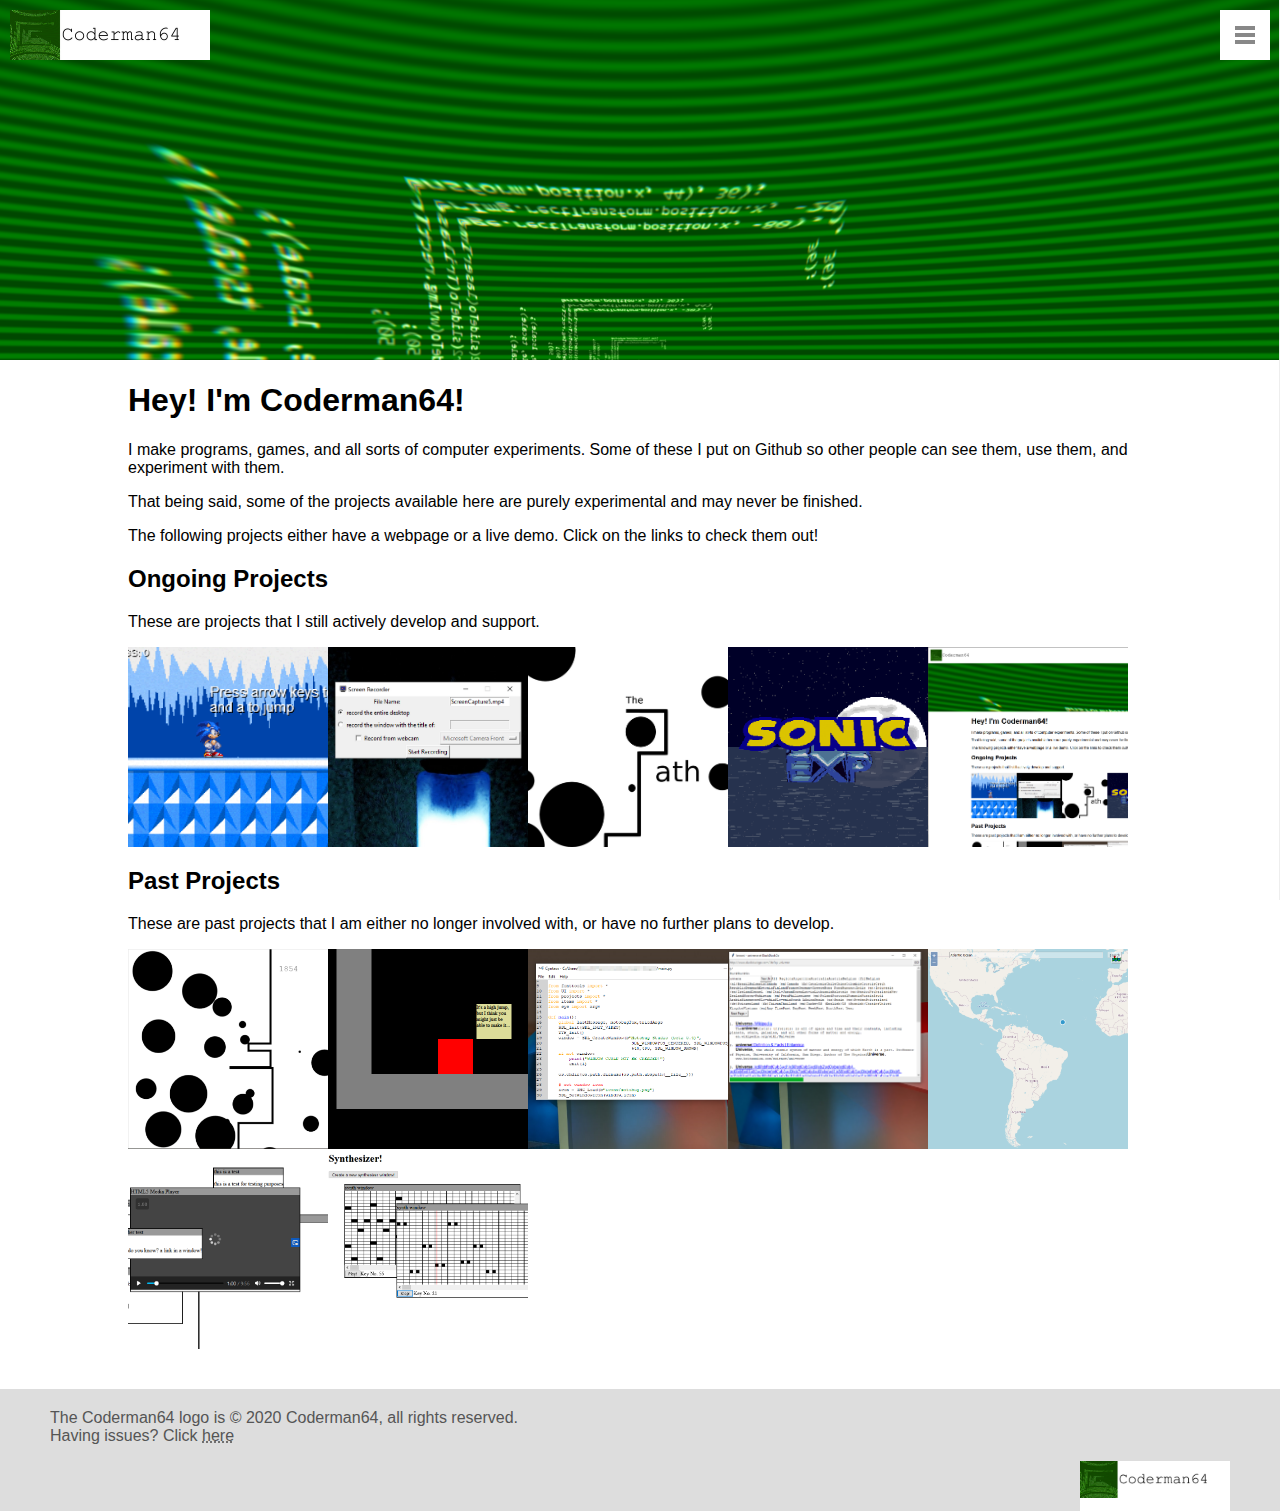
<file: index.html>
<!DOCTYPE html>
<html lang="en">

<head>
  <meta charset="UTF-8">
  <meta name="viewport" content="width=device-width, initial-scale=1.0">
  <meta http-equiv="X-UA-Compatible" content="ie=edge">
  <title>Coderman64's Github</title>
  <link rel="stylesheet" type="text/css" href="index.css">
  <link rel="stylesheet" type="text/css" href="tilebox.css">
  <link rel="shortcut icon" type="image/x-icon" href="favicon.ico">
	<!--simple page-load counter for basic analytics-->
	<script src="https://exp-analytics-288816.ue.r.appspot.com/Coderman64-index"></script>
</head>

<body>
  <div id="coolBackground"></div>

  <!--top bar-->
  <div id="mainTitle">
    <a href="/index.html"><img src="logo.png" width="200px"
        style="margin-top:0px; margin-left:0px; vertical-align: middle;"></a>
    <!--<span class="NavButton CurrentNav"><a href="index.html">Home</a></span>
    <span class="NavButton"><a href="index.html">Blog</a></span>-->
    <div id="sidebar1">
      <div id="innersidebar">
        <div style="margin-left: 5px;">
          <h3>Ongoing Projects</h3>
          <ul>
            <li><a href="https://coderman64.github.io/motobug-engine/">The Motobug Engine</a></li>
            <li><a href="https://coderman64.github.io/screen-recorder/">screen recorder</a></li>
            <li><a href="project-info/thePath.html">The Path</a></li>
          </ul>
          <h3>Legacy</h3>
          <ul>
            <li><a href="https://coderman64.github.io/ThePath/">The Path (beta)</a></li>
            <li><a href="https://coderman64.github.io/TheBlock/">The Block</a></li>
            <li><a href="https://coderman64.github.io/Cyntacs">Cyntacs</a></li>
            <li><a href="https://coderman64.github.io/browsi/">Browsi</a></li>
            <li><a href="https://coderman64.github.io/HTML-navigation-app">Navigation App Attempt</a></li>
            <li><a href="https://coderman64.github.io/webWindow/">webWindow</a></li>
            <li><a href="https://coderman64.github.io/web-synth/">web synth</a></li>
          </ul>
        </div>
      </div>
    </div>
    <div id="hamburgerButton" width="50px" height="50px"
      style="background-color:white; height: 50px; width: 50px; position: fixed; top: 10px; right: 10px;padding: 0 0 0 0;z-index:90;">
      <div id="TopHamburger"
        style="height:4px;width:20px; position:relative; left:15px; top:16px; background-color:#888888; transform:rotate(0deg);">
      </div>
      <div id="MidHamburger"
        style="height:4px;width:20px; position:relative; left:15px; top:19px; background-color:#888888;"></div>
      <div id="LowHamburger"
        style="height:4px;width:20px; position:relative; left:15px; top:22px; background-color:#888888;"></div>
    </div>
  </div>

  <!--main content-->
  <div class="mainContent">
    <h1 style="padding-top:0">Hey! I'm Coderman64!</h1>
    <p>
      I make programs, games, and all sorts of computer experiments. Some of these I put on Github so other people can
      see them, use them, and experiment with them.
    </p>
    <p>
      That being said, some of the projects available here are purely experimental and may never be finished.
    </p>
    <p>The following projects either have a webpage or a live demo. Click on the links to check them out!</p>

    <h2>Ongoing Projects</h2>
    <p>These are projects that I still actively develop and support.</p>
    <div class="tilebox">
      <div class="tile noselect">
        <img src="tiles/MotobugEngine.png">
        <h3>
          The Motobug Engine
          <p>
            a fan-made engine for creating
            Sonic-the-Hedgehog-inspired 2D platformers, which I coded from the ground up in JavaScript
          </p>
          <form action="https://coderman64.github.io/motobug-engine/">
            <button type="submit" class="gobutton"><div>Play Demo!</div></button>
          </form>
        </h3>
      </div><div class="tile noselect">
        <img src="tiles/ScreenRecorder.png">
        <h3>
          Screen Recorder
          <p>
            a python GUI that uses <a
          href="http://ffmpeg.org/">ffmpeg</a>'s gdigrab feature to record the screen in Windows
          </p>
          <form action="https://coderman64.github.io/screen-recorder/">
            <button type="submit" class="gobutton"><div>Check it Out!</div></button>
          </form>
        </h3>
      </div><div class="tile noselect">
        <img src="tiles/ThePath.png">
        <h3>
          The Path
          <p>
            an Android and Samsung smartwatch game with over 9,000
            downloads worldwide.
          </p>
          <form action="project-info/thePath.html">
            <button type="submit" class="gobutton"><div>Learn More!</div></button>
          </form>
        </h3>
      </div><div class="tile noselect">
        <img src="tiles/SonicEXP.png">
        <h3>
          Sonic EXP
          <p>
            A fan game made for fun and experience. Created to guide the 
            development of both the Motobug Engine and the Motobug Studio level designer.
          </p>
          <form action="https://sonicexp.netlify.app/">
            <button type="submit" class="gobutton"><div>Learn More!</div></button>
          </form>
        </h3>
      </div><div class="tile noselect">
        <img src="tiles/c64ghio.png">
        <h3>
          <em>This</em> webiste!
          <p>
            I built this website with a mixture of JavaScript, CSS3, and HTML5.
          </p>
          <form action="https://coderman64.github.io/">
            <button type="submit" class="gobutton"><div>You are Already Here!</div></button>
          </form>
        </h3>
      </div>
    </div>
    <!-- <ul>
      <li><a href="https://coderman64.github.io/motobug-engine/">The Motobug Engine</a> - a fan-made engine for creating
        Sonic-the-Hedgehog-inspired 2D platformers, which I coded from the ground up in JavaScript</li>
      <li><a href="https://coderman64.github.io/screen-recorder/">screen recorder</a> - a python GUI that uses <a
          href="http://ffmpeg.org/">ffmpeg</a>'s gdigrab feature to record the screen in Windows</li>
      <li><a href="project-info/thePath.html">The Path</a> - an Android and Samsung smartwatch game with over 9,000
        downloads worldwide.</li>
    </ul> -->
    <h2>Past Projects</h2>
    <p>These are past projects that I am either no longer involved with, or have no further plans to develop.</p>
    <div class="tilebox">
      <div class="tile noselect">
        <img src="tiles/ThePathBeta.png">
        <h3>
          The Path (beta)
          <p>
            an html5 game that works on mobile
            devices. The prototype for the <a href="project-info/thePath.html">full game I released on Google Play.</a>
          </p>
          <form action="https://coderman64.github.io/ThePath/">
            <button type="submit" class="gobutton"><div>Play!</div></button>
          </form>
        </h3>
      </div><div class="tile noselect">
        <img src="tiles/TheBlock.png">
        <h3>
          The Block
          <p>
            a basic mobile web game that uses HTML DOM
            rather than the canvas
          </p>
          <form action="https://coderman64.github.io/TheBlock/">
            <button type="submit" class="gobutton"><div>Play!<br>(Mobile Only)</div></button>
          </form>
        </h3>
      </div><div class="tile noselect">
        <img src="tiles/Cyntacs.png">
        <h3>
          Cyntacs
          <p>
            A simple text editing program with
            features like syntax highlighting and line numbering
          </p>
          <form action="https://coderman64.github.io/Cyntacs/">
            <button type="submit" class="gobutton"><div>Learn More!</div></button>
          </form>
        </h3>
      </div><div class="tile noselect">
        <img src="tiles/Browsi.png">
        <h3>
          Browsi
          <p>
            A(n) (extremely experimental) web browser
            built in Python using the Tk text widget. More of a coding experiment rather than a
            fully functional browser.
          </p>
          <form action="https://coderman64.github.io/browsi/">
            <button type="submit" class="gobutton"><div>Learn More!</div></button>
          </form>
        </h3>
      </div><div class="tile noselect">
        <img src="tiles/NavApp.png">
        <h3>
          Navigation App Attempt
          <p>
            An attempt to recreate something resembling Google Maps with 
            <a href="https://www.openstreetmap.org/">OpenStreetMap</a>.
            Currently only supports basic location searching and geolocation. 
          </p>
          <form action="https://coderman64.github.io/HTML-navigation-app/">
            <button type="submit" class="gobutton"><div>Try it Out!</div></button>
          </form>
        </h3>
      </div><div class="tile noselect">
        <img src="tiles/WebWindow.png">
        <h3>
          webWindow
          <p>
            A simple HTML DOM windowing system built in JavaScript.
          </p>
          <form action="https://coderman64.github.io/webWindow/">
            <button type="submit" class="gobutton"><div>Learn More!</div></button>
          </form>
        </h3>
      </div><div class="tile noselect">
        <img src="tiles/Synth.png">
        <h3>
          web synth
          <p>
            A simple, incomplete music sequencer written in JavaScript.
          </p>
          <form action="https://coderman64.github.io/web-synth/">
            <button type="submit" class="gobutton"><div>Try it Out!</div></button>
          </form>
        </h3>
      </div>
    </div>
    <script>
      document.body.addEventListener("touchstart",function(e){
        var targetEl = e.target;
        console.log(e.target);
        var tileList = document.getElementsByClassName("tile");
        do{
          var success = false;
          for(var i = 0; i < tileList.length; i++){
            if(targetEl == tileList[i]){
              success = true;
              break;
            }
          }
          if(success)
            break;
          targetEl = targetEl.parentNode;
        }
        while(targetEl)
        for(var i = 0; i < tileList.length; i++){
          if(tileList[i] != targetEl){
            tileList[i].className = "tile noselect";
          }
          else
          {
            tileList[i].className = "tile tileclicked noselect";
          }
        }
      })
    </script>
    <!-- <ul>
      <li><a href="https://coderman64.github.io/ThePath/">The Path (beta)</a> - an html5 game that works on mobile
        devices. The prototype for the <a href="project-info/thePath.html">full game I released on Google Play.</a></li>
      <li><a href="https://coderman64.github.io/TheBlock/">The Block</a> - a basic mobile web game that uses HTML DOM
        rather than the canvas</li>
      <li><a href="https://coderman64.github.io/Cyntacs">Cyntacs</a> - a small, lightweight text editing program with
        features like syntax highlighting and line numbering</li>
      <li><a href="https://coderman64.github.io/browsi/">Browsi</a> - a simple (extremely experimental) web browser
        built in python using the Tk text widget. This is meant to be more of a simple coding experiment rather than a
        fully functional browser.</li>
      <li><a href="https://coderman64.github.io/HTML-navigation-app">Navigation App Attempt</a> - an attempt to build a
        google-maps-style html navigation app using only open-source alternatives like OpenStreetMap</li>
      <li><a href="https://coderman64.github.io/webWindow/">webWindow</a> - a javascript package that can put any html
        element into its own window</li>
      <li><a href="https://coderman64.github.io/web-synth/">web synth</a> - an html5 music sequencer, currently a work
        in progress</li>
    </ul> -->
  </div>

  <!--footer-->
  <div id="footer">
    <div style="margin-bottom: 1em;">The Coderman64 logo is &copy; 2020 Coderman64, all rights
      reserved. <br>Having issues? Click <a href="Help.html">here</a></div>
    <div style="background-color:white; height:50px; width: 150px; margin-left:auto;"><img src="logo.png" width="150px">
    </div>
  </div>

  <!--fade effect for top bar, as you scroll down the page-->
  <script src="titleBar.js"></script>
</body>

</html>
</file>
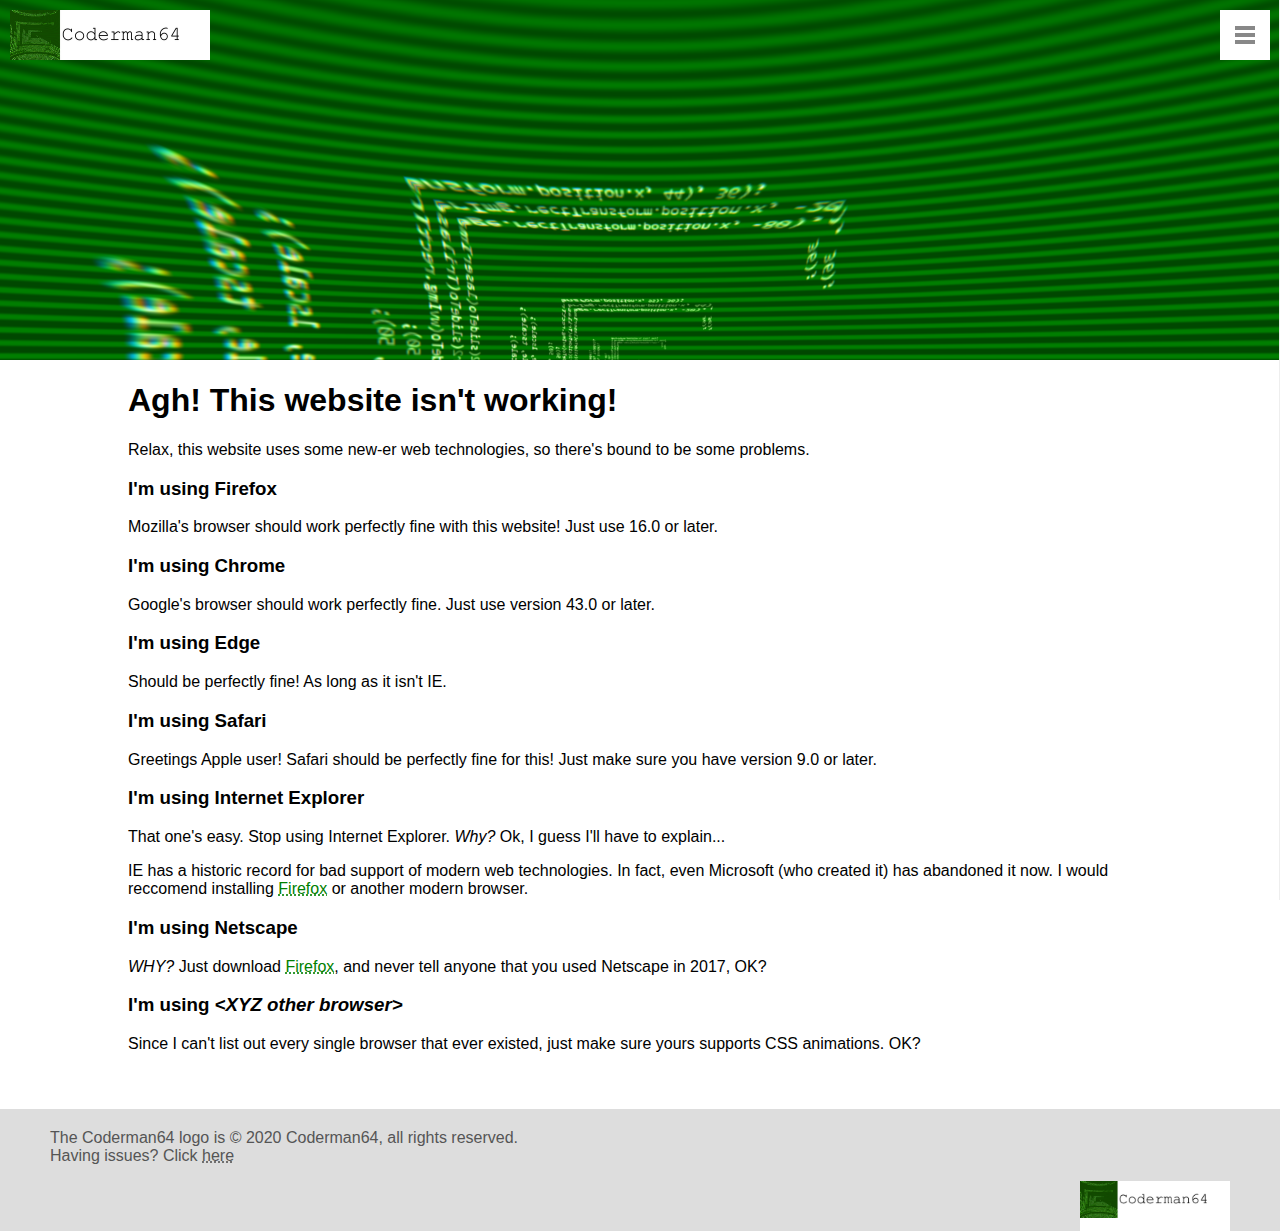
<file: Help.html>
<!DOCTYPE html>
<html lang="en">

<head>
  <meta charset="UTF-8">
  <meta name="viewport" content="width=device-width, initial-scale=1.0">
  <meta http-equiv="X-UA-Compatible" content="ie=edge">
  <title>Coderman64's Github</title>
  <link rel="stylesheet" type="text/css" href="index.css">
  <link rel="shortcut icon" type="image/x-icon" href="favicon.ico">
	<!--simple page-load counter for basic analytics-->
	<script src="https://exp-analytics-288816.ue.r.appspot.com/Coderman64-Help"></script>
</head>

<body>
  <div id="coolBackground"></div>

  <!--sidebar-->
  <!--top bar-->
  <div id="mainTitle">
    <a href="index.html"><img src="logo.png" width="200px" style="margin-top:0px; margin-left:0px;"></a>
    <div id="sidebar1">
      <div id="innersidebar">
        <h2>Ongoing Projects</h2>
        <ul>
          <li><a href="https://coderman64.github.io/motobug-engine/">The Motobug Engine</a></li>
          <li><a href="https://coderman64.github.io/screen-recorder/">screen recorder</a></li>
          <li><a href="project-info/thePath.html">The Path</a></li>
        </ul>
        <h2>Legacy</h2>
        <ul>
          <li><a href="https://coderman64.github.io/ThePath/">The Path (beta)</a></li>
          <li><a href="https://coderman64.github.io/TheBlock/">The Block</a></li>
          <li><a href="https://coderman64.github.io/Cyntacs">Cyntacs</a></li>
          <li><a href="https://coderman64.github.io/browsi/">Browsi</a></li>
          <li><a href="https://coderman64.github.io/HTML-navigation-app">Navigation App Attempt</a></li>
          <li><a href="https://coderman64.github.io/webWindow/">webWindow</a></li>
          <li><a href="https://coderman64.github.io/web-synth/">web synth</a></li>
        </ul>
      </div>
    </div>
    <div id="hamburgerButton" width="50px" height="50px"
      style="background-color:white; height: 50px; width: 50px; position: fixed; top: 10px; right: 10px;padding: 0 0 0 0;z-index:90;">
      <div id="TopHamburger"
        style="height:4px;width:20px; position:relative; left:15px; top:16px; background-color:#888888; transform:rotate(0deg);z-index:90;">
      </div>
      <div id="MidHamburger"
        style="height:4px;width:20px; position:relative; left:15px; top:19px; background-color:#888888; z-index: 90;">
      </div>
      <div id="LowHamburger"
        style="height:4px;width:20px; position:relative; left:15px; top:22px; background-color:#888888; z-index: 90;">
      </div>
    </div>
  </div>

  <!--main content-->
  <div id="mainContent" class="mainContent">
    <h1>Agh! This website isn't working!</h1>
    <p>Relax, this website uses some new-er web technologies, so there's bound to be some problems.</p>
    <h3>I'm using Firefox</h3>
    <p>Mozilla's browser should work perfectly fine with this website! Just use 16.0 or later.</p>
    <h3>I'm using Chrome</h3>
    <p>Google's browser should work perfectly fine. Just use version 43.0 or later.</p>
    <h3>I'm using Edge</h3>
    <p>Should be perfectly fine! As long as it isn't IE.</p>
    <h3>I'm using Safari</h3>
    <p>Greetings Apple user! Safari should be perfectly fine for this! Just make sure you have version 9.0 or later.</p>
    <h3>I'm using Internet Explorer</h3>
    <p>That one's easy. Stop using Internet Explorer. <em>Why?</em> Ok, I guess I'll have to explain...</p>
    <p>IE has a historic record for bad support of modern web technologies. In fact, even Microsoft (who created it) has
      abandoned it now. I would reccomend installing <a href="https://firefox.com">Firefox</a> or another modern
      browser.</p>
    <h3>I'm using Netscape</h3>
    <p><em>WHY?</em> Just download <a href="https://firefox.com">Firefox</a>, and never tell anyone that you used
      Netscape in 2017, OK?</p>
    <h3>I'm using <em>&lt;XYZ other browser&gt;</em></h3>
    <p>Since I can't list out every single browser that ever existed, just make sure yours supports CSS animations. OK?
    </p>
  </div>

  <!--footer-->
  <div id="footer">
    <div style="margin-bottom: 1em;">The Coderman64 logo is &copy; 2020 Coderman64, all rights
      reserved. <br>Having issues? Click <a href="Help.html">here</a></div>
    <div style="background-color:white; height:50px; width: 150px; margin-left:auto;"><img src="logo.png" width="150px">
    </div>
  </div>

  <!--fade effect for top bar, as you scroll down the page-->
  <script src="titleBar.js"></script>
</body>

</html>
</file>
<file: index.css>
@keyframes toWhite {
  from {background-color: transparent; border-bottom: 0px solid transparent; color:white;}
  to {background-color: white; border-bottom: 1px solid #cccccc;color:black;}
}
@keyframes toClear {
  from {background-color: white; border-bottom: 1px solid #cccccc;color:black;}
  to {background-color: transparent; border-bottom: 0px solid transparent;color:white;}
}
@keyframes toDownX {
  from {
    left:15px; 
    top:16px; 
    transform:rotate(0deg);
    -webkit-transform: rotate(0deg);
  }
  to {
    left:15px; 
    top:23px; 
    transform:rotate(45deg);
    -webkit-transform:rotate(45deg);
  }
}
@keyframes toUpX {
  from {
    left:15px; 
    top:22px; 
    transform:rotate(0deg);
    -webkit-transform:rotate(0deg);
  }
  to {
    left:15px; 
    top:15px;
    transform:rotate(-45deg);
    -webkit-transform: rotate(-45deg);
  }
}
@keyframes toNoX {
  from {
    left: 15px;
    width: 20px;
  }
  to {
    left: 25px;
    width: 0px;
  }
}

@keyframes toOpenSidebar {
    from{
        width: 0px;
        padding: 0px 0px 0px 0px;
    }
    to {
        width: 220px;
        padding: 0px 20px 0px 20px;
    }
}

html {
  padding: 0 0 0 0;
  overflow-x: hidden;
}
body {
  padding: 0 0 0 0;
  margin: 0 0 0 0;
}
#mainTitle {
  top: 0;
  left: 0;
  width:100%;
  padding: 10px 10px 10px 10px;
  background-color:unset;
  font-family: Courier New, Courier, monospace;
  position:fixed;
  border-bottom: unset;
  z-index: 99999999;
  color: white;
}

#mainTitle .NavButton {
  vertical-align: middle;
  margin: 0 0 0 0;
  padding: 0 5px 0 5px;
  font-size: 1.5em;
  display: inline-table;
  text-shadow: 0 0 0 #000000;
  transform: scale(1);
  -webkit-transform: scale(1);
  transition: transform 0.5s, -webkit-transform 0.5s, text-shadow 1s;
}

#mainTitle .NavButton:hover {
  transform: scale(1.1);
  -webkit-transform: scale(1.1);
  text-shadow: 2px 2px 2px #00000099;
}

#mainTitle .CurrentNav {
  /*background-color: #00000022;*/
  font-weight: bold;
}

#mainTitle .NavButton a {
  color: inherit;
  text-decoration: inherit;
}

.mainContent, #mainContent {
  margin: 40vh 0 -10px 0;
  font-family: Arial, Helvetica, sans-serif;
  background-color: white;
  color: black;
  padding: 1px 10% 50px 10%;
  top:40vh;
}
.mainContent a:link, #mainContent a:link {
  color:green;
  text-decoration: underline dotted;
}
.mainContent a:visited, #mainContent a:visited {
  color:darkgreen;
  text-decoration: underline solid;
}
#footer {
  background-color: #dddddd;
  color: #555555;
  font-family: sans-serif;
  /*margin: 5px 0 5px 0;*/
  padding: 20px 50px 0px 50px;
  vertical-align: text-bottom;
  /*width: 100%;
  /*font-size: 8pt;*/
}
#footer a:link {
  color:#555555;
  text-decoration:underline dotted;
}
#footer a:visited {
  color: #222222;
  text-decoration: underline dotted;
}
#coolBackground{
  background-image:url("background2.png");
  background-repeat: repeat-y;
  background-attachment: fixed;
  background-position: top;
  background-size:100%;
  background-color: rgb(0,122,0);
  width: 100%;
  height: 40vh;
  position:absolute;
  left: 0;
  top: 0;
  z-index: -5;
}

@media only screen and (max-device-width : 480px) {
  #coolBackground{
    background-size:150%;
  }
  #mainTitle .NavButton {
    font-size: 0;
  }
}

/*sidebar*/
#sidebar1 {
    position: fixed;
    width: 0px;
    right:0px;
    top: 0px;
    height: 100vh;
    background-color:white;
    border-left: 1px solid #eeeeee;
    font-family: Arial, Helvetica, sans-serif;
    padding: 0px 0px 0px 0px;
    overflow: hidden;
    color: black;
    transition: padding 0.3s, width 0.3s;
}
#sidebar1 a:link{
  color:green;
  text-decoration: underline dotted;
}
#sidebar1 a:visited{
  color:darkgreen;
  text-decoration: underline solid;
}
#innersidebar{
  width: 200px;
  overflow-y: auto;
  padding: 0px 0px 0px 0px;
  height:100%;
}
.noselect {
  -webkit-touch-callout: none; /* iOS Safari */
    -webkit-user-select: none; /* Safari */
      -khtml-user-select: none; /* Konqueror HTML */
        -moz-user-select: none; /* Old versions of Firefox */
        -ms-user-select: none; /* Internet Explorer/Edge */
            user-select: none; /* Non-prefixed version, currently
                                  supported by Chrome, Edge, Opera and Firefox */
}

#TopHamburger {
  left: 15px;
  top: 15px;
  transform: rotate(0deg);
  -webkit-transform: rotate(0deg);
  transition: top 0.3s, -webkit-transform 0.3s,transform 0.3s;
}

#MidHamburger {
  width: 20px;
  left: 15px;
  transition: width 0.3s, left 0.3s;
}

#LowHamburger {
  left: 15px;
  top: 22px;
  transform: rotate(0deg);
  -webkit-transform: rotate(0deg);
  transition: left 0.3s, top 0.3s, transform 0.3s, -webkit-transform 0.3s;
}
</file>
<file: tilebox.css>
@import "tilebox-desktop.css" screen and (min-device-width : 479px);
@import "tilebox-mobile.css" screen and (max-device-width : 480px),(max-device-height : 480px);
</file>
